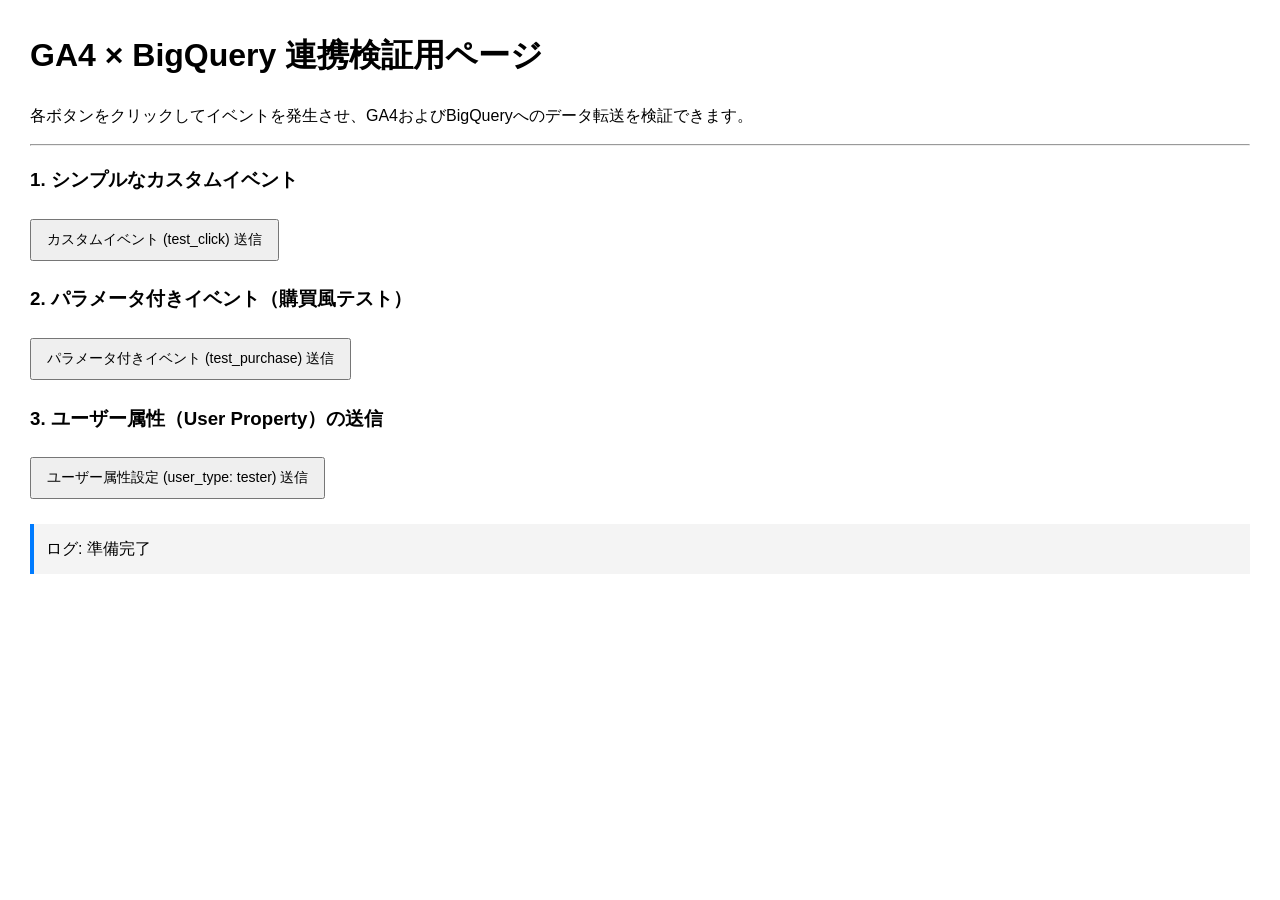
<file: index.html>
<!DOCTYPE html>
<html lang="ja">
<head>
  <meta charset="UTF-8">
  <meta name="viewport" content="width=device-width, initial-scale=1.0">
  <title>GA4 x BigQuery 連携検証用ページ</title>

<!-- Google tag (gtag.js) -->
<script async src="https://www.googletagmanager.com/gtag/js?id=G-9L83DMP0XM"></script>
<script>
  window.dataLayer = window.dataLayer || [];
  function gtag(){dataLayer.push(arguments);}
  gtag('js', new Date());

  gtag('config', 'G-9L83DMP0XM');
</script>

  
<link rel="stylesheet" href="stye.css">
  
</head>
<body>
  <h1>GA4 × BigQuery 連携検証用ページ</h1>
  <p>各ボタンをクリックしてイベントを発生させ、GA4およびBigQueryへのデータ転送を検証できます。</p>

  <hr>
  <h3>1. シンプルなカスタムイベント</h3>
  <button id="btn-custom">カスタムイベント (test_click) 送信</button>

  <h3>2. パラメータ付きイベント（購買風テスト）</h3>
  <button id="btn-param">パラメータ付きイベント (test_purchase) 送信</button>

  <h3>3. ユーザー属性（User Property）の送信</h3>
  <button id="btn-user-prop">ユーザー属性設定 (user_type: tester) 送信</button>

  <div id="log">ログ: 準備完了</div>
　<script src="main.js"></script>
</body>
</file>
<file: stye.css>
body { font-family: sans-serif; margin: 30px; line-height: 1.6; }
button { padding: 10px 15px; margin: 5px 0; font-size: 14px; cursor: pointer; }
#log { margin-top: 20px; padding: 12px; background: #f4f4f4; border-left: 4px solid #007bff; }
</file>
